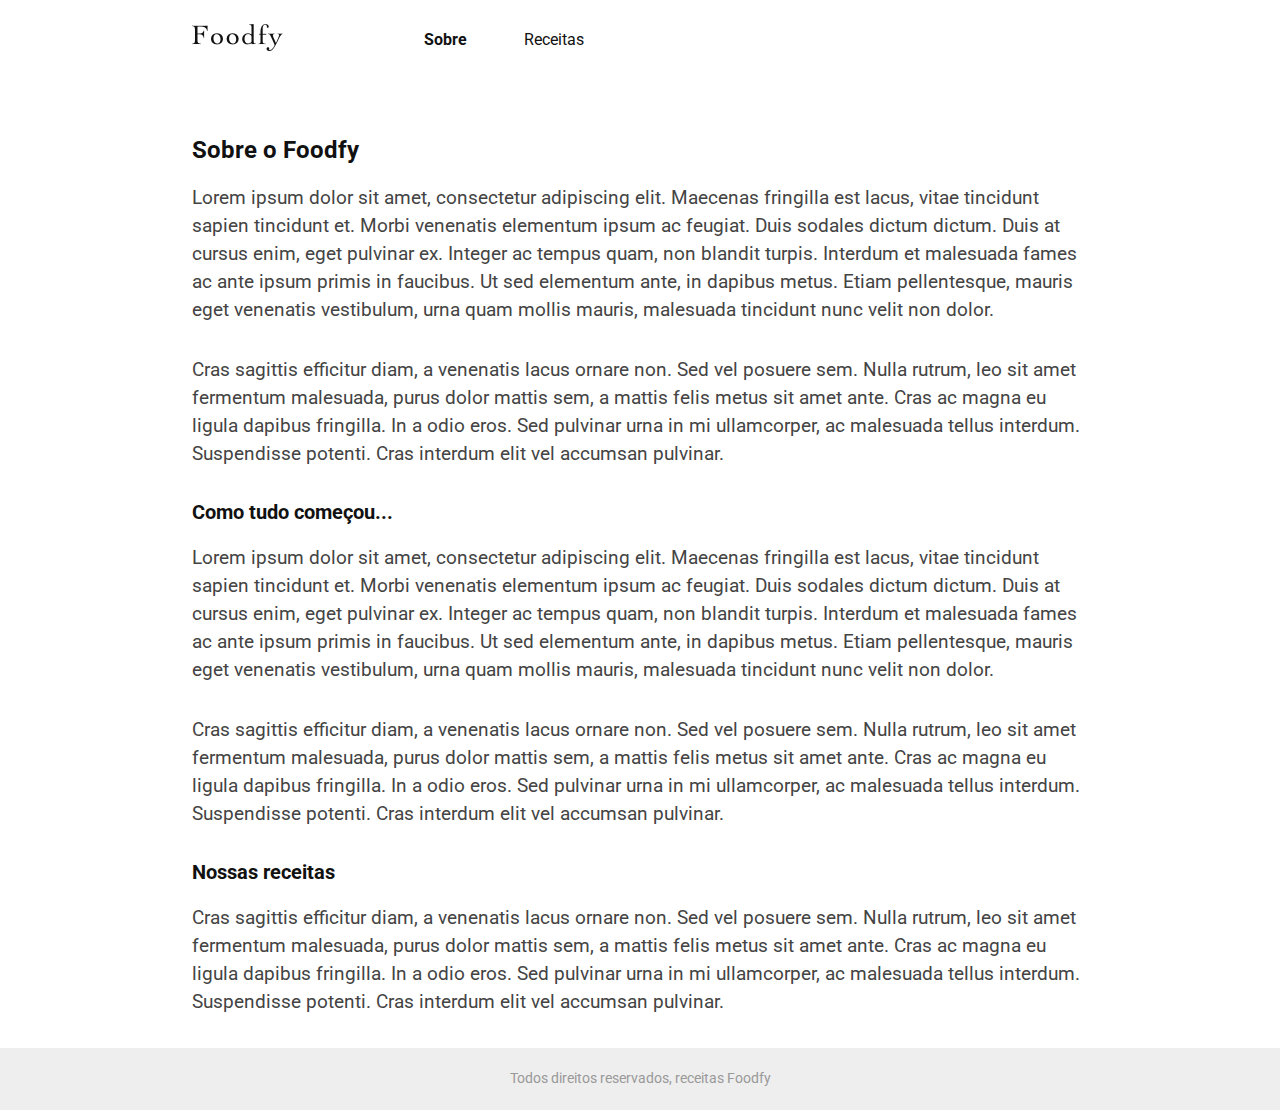
<file: front-end/about.html>
<!DOCTYPE html>
<html lang="pt-br">
<head>
  <meta charset="UTF-8">
  <meta name="viewport" content="width=device-width, initial-scale=1.0">
  <link href="https://fonts.googleapis.com/icon?family=Material+Icons"
      rel="stylesheet">
  <link rel="stylesheet" href="/front-end/styles.css">
  <title>Foodfy</title>
</head>
<body>
  <header>
    <nav>
      <a href="/front-end/index.html">
        <img src="/front-end/assets/img/logo.png" alt="logo foodfy">
      </a>
      <ul>
        <li>
          <a href="#"><strong>Sobre</strong></a>
        </li>
        <li>
          <a href="/front-end/recipes.html">Receitas</a>
        </li>
      </ul>
    </nav>
  </header>

  <main class="content">

    <h3 class="about-title">Sobre o Foodfy</h3>

    <p class="about-description">Lorem ipsum dolor sit amet, consectetur adipiscing elit. Maecenas fringilla est lacus, vitae tincidunt sapien tincidunt et. Morbi venenatis elementum ipsum ac feugiat. Duis sodales dictum dictum. Duis at cursus enim, eget pulvinar ex. Integer ac tempus quam, non blandit turpis. Interdum et malesuada fames ac ante ipsum primis in faucibus. Ut sed elementum ante, in dapibus metus. Etiam pellentesque, mauris eget venenatis vestibulum, urna quam mollis mauris, malesuada tincidunt nunc velit non dolor.</p>

    <p class="about-description">Cras sagittis efficitur diam, a venenatis lacus ornare non. Sed vel posuere sem. Nulla rutrum, leo sit amet fermentum malesuada, purus dolor mattis sem, a mattis felis metus sit amet ante. Cras ac magna eu ligula dapibus fringilla. In a odio eros. Sed pulvinar urna in mi ullamcorper, ac malesuada tellus interdum. Suspendisse potenti. Cras interdum elit vel accumsan pulvinar.</p>

    <h2 class="about-subtitle">Como tudo começou...</h2>

    <p class="about-description">Lorem ipsum dolor sit amet, consectetur adipiscing elit. Maecenas fringilla est lacus, vitae tincidunt sapien tincidunt et. Morbi venenatis elementum ipsum ac feugiat. Duis sodales dictum dictum. Duis at cursus enim, eget pulvinar ex. Integer ac tempus quam, non blandit turpis. Interdum et malesuada fames ac ante ipsum primis in faucibus. Ut sed elementum ante, in dapibus metus. Etiam pellentesque, mauris eget venenatis vestibulum, urna quam mollis mauris, malesuada tincidunt nunc velit non dolor.</p>

    <p class="about-description">Cras sagittis efficitur diam, a venenatis lacus ornare non. Sed vel posuere sem. Nulla rutrum, leo sit amet fermentum malesuada, purus dolor mattis sem, a mattis felis metus sit amet ante. Cras ac magna eu ligula dapibus fringilla. In a odio eros. Sed pulvinar urna in mi ullamcorper, ac malesuada tellus interdum. Suspendisse potenti. Cras interdum elit vel accumsan pulvinar.</p>

    <h2 class="about-subtitle">Nossas receitas</h2>

    <p class="about-description">Cras sagittis efficitur diam, a venenatis lacus ornare non. Sed vel posuere sem. Nulla rutrum, leo sit amet fermentum malesuada, purus dolor mattis sem, a mattis felis metus sit amet ante. Cras ac magna eu ligula dapibus fringilla. In a odio eros. Sed pulvinar urna in mi ullamcorper, ac malesuada tellus interdum. Suspendisse potenti. Cras interdum elit vel accumsan pulvinar.</p>
  </main>
  <footer>
    <p>Todos direitos reservados, receitas Foodfy</p>
  </footer>
</body>
</html>
</file>
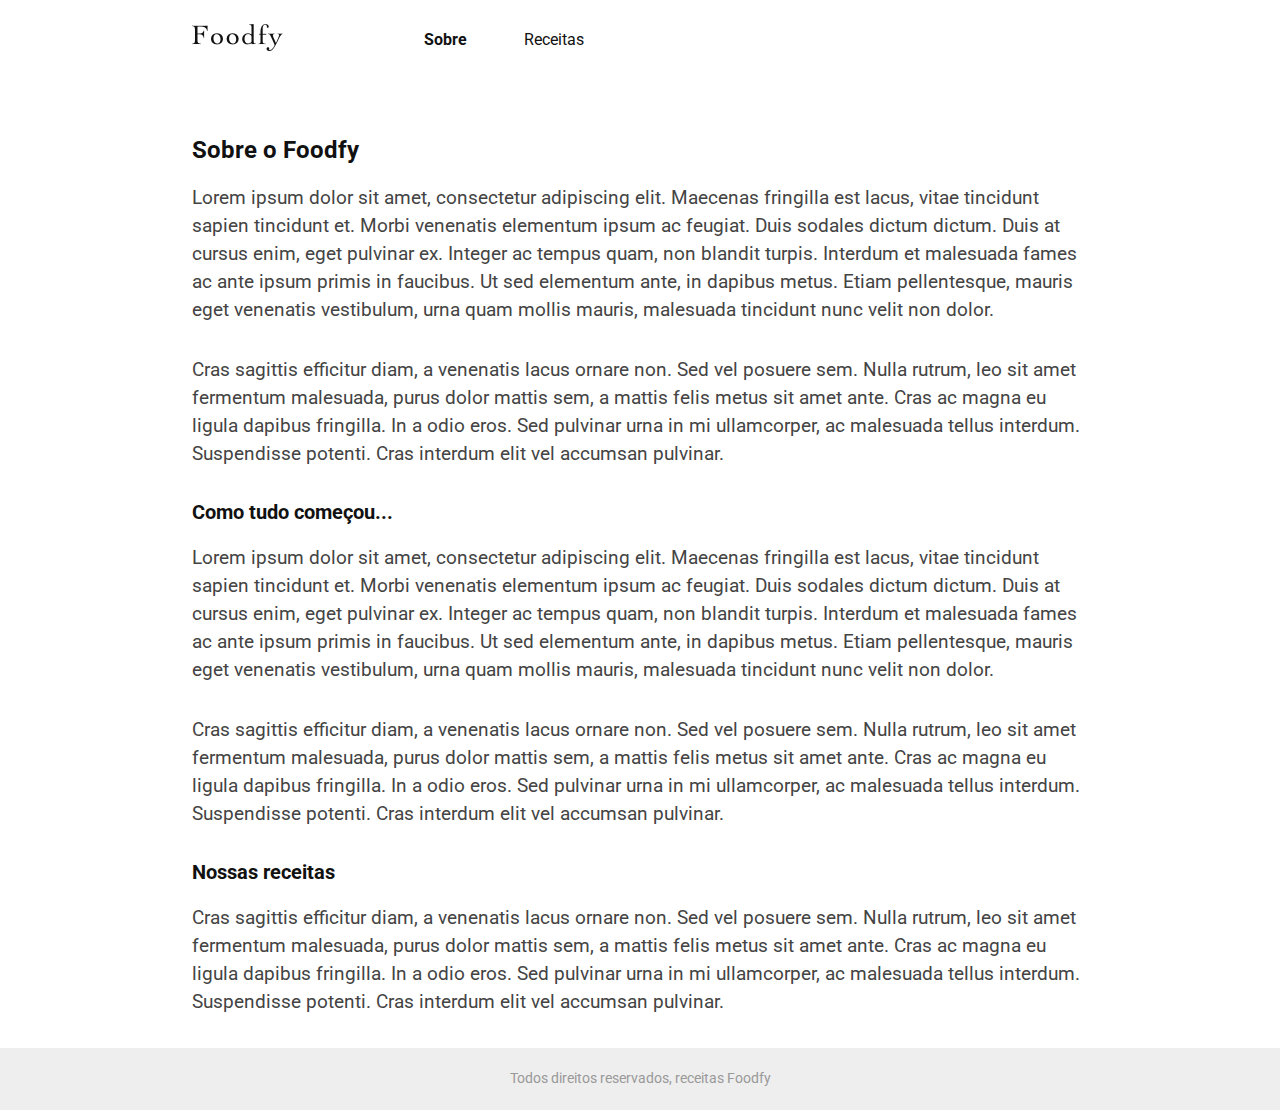
<file: front-end/pages/about.html>
<!DOCTYPE html>
<html lang="pt-br">
<head>
  <meta charset="UTF-8">
  <meta name="viewport" content="width=device-width, initial-scale=1.0">
  <link href="https://fonts.googleapis.com/icon?family=Material+Icons"
      rel="stylesheet">
  <link rel="stylesheet" href="/front-end/assets/styles/styles.css">
  <title>Foodfy</title>
</head>
<body>
  <header>
    <nav>
      <a href="/front-end/index.html">
        <img src="/front-end/assets/img/logo.png" alt="logo foodfy">
      </a>
      <ul>
        <li>
          <a href="/front-end/pages/about.html"><strong>Sobre</strong></a>
        </li>
        <li>
          <a href="/front-end/pages/recipes.html">Receitas</a>
        </li>
      </ul>
    </nav>
  </header>

  <main class="content">

    <h3 class="about-title">Sobre o Foodfy</h3>

    <p class="about-description">Lorem ipsum dolor sit amet, consectetur adipiscing elit. Maecenas fringilla est lacus, vitae tincidunt sapien tincidunt et. Morbi venenatis elementum ipsum ac feugiat. Duis sodales dictum dictum. Duis at cursus enim, eget pulvinar ex. Integer ac tempus quam, non blandit turpis. Interdum et malesuada fames ac ante ipsum primis in faucibus. Ut sed elementum ante, in dapibus metus. Etiam pellentesque, mauris eget venenatis vestibulum, urna quam mollis mauris, malesuada tincidunt nunc velit non dolor.</p>

    <p class="about-description">Cras sagittis efficitur diam, a venenatis lacus ornare non. Sed vel posuere sem. Nulla rutrum, leo sit amet fermentum malesuada, purus dolor mattis sem, a mattis felis metus sit amet ante. Cras ac magna eu ligula dapibus fringilla. In a odio eros. Sed pulvinar urna in mi ullamcorper, ac malesuada tellus interdum. Suspendisse potenti. Cras interdum elit vel accumsan pulvinar.</p>

    <h2 class="about-subtitle">Como tudo começou...</h2>

    <p class="about-description">Lorem ipsum dolor sit amet, consectetur adipiscing elit. Maecenas fringilla est lacus, vitae tincidunt sapien tincidunt et. Morbi venenatis elementum ipsum ac feugiat. Duis sodales dictum dictum. Duis at cursus enim, eget pulvinar ex. Integer ac tempus quam, non blandit turpis. Interdum et malesuada fames ac ante ipsum primis in faucibus. Ut sed elementum ante, in dapibus metus. Etiam pellentesque, mauris eget venenatis vestibulum, urna quam mollis mauris, malesuada tincidunt nunc velit non dolor.</p>

    <p class="about-description">Cras sagittis efficitur diam, a venenatis lacus ornare non. Sed vel posuere sem. Nulla rutrum, leo sit amet fermentum malesuada, purus dolor mattis sem, a mattis felis metus sit amet ante. Cras ac magna eu ligula dapibus fringilla. In a odio eros. Sed pulvinar urna in mi ullamcorper, ac malesuada tellus interdum. Suspendisse potenti. Cras interdum elit vel accumsan pulvinar.</p>

    <h2 class="about-subtitle">Nossas receitas</h2>

    <p class="about-description">Cras sagittis efficitur diam, a venenatis lacus ornare non. Sed vel posuere sem. Nulla rutrum, leo sit amet fermentum malesuada, purus dolor mattis sem, a mattis felis metus sit amet ante. Cras ac magna eu ligula dapibus fringilla. In a odio eros. Sed pulvinar urna in mi ullamcorper, ac malesuada tellus interdum. Suspendisse potenti. Cras interdum elit vel accumsan pulvinar.</p>
  </main>
  <footer>
    <p>Todos direitos reservados, receitas Foodfy</p>
  </footer>
</body>
</html>
</file>
<file: front-end/styles.css>
@import url("https://fonts.googleapis.com/css2?family=Roboto:wght@300;400;500;700&display=swap");

:root {
  --color-purple: #6c4fbb;
}

* {
  margin: 0;
  padding: 0;
  border: 0;
}

body {
  color: #111;
  background: white;
  font-family: "Roboto", sans-serif;
}

header {
  width: 100%;
  height: 5rem;
  display: flex;
  justify-content: center;
  align-items: center;
}

nav {
  width: 70%;
  height: 100%;
  display: flex;
  justify-content: flex-start;
  align-items: center;
}

nav a {
  margin: 0;
  cursor: pointer;
}

ul {
  width: auto;
  display: flex;
  justify-content: flex-start;
  align-items: center;
  margin-left: 7rem;
}

li, a {
  font-size: 1rem;
  line-height: 1.2rem;
  text-decoration: none;
  font-weight: 400;
  list-style: none;
  cursor: pointer;
  margin: 0 1.8rem;
  color: #111;
}

.content {
  margin: 0 15%;
}

.hero {
  width: 100%;
  height: 23rem;
  display: flex;
  justify-content: space-between;
  background-color: #FBDFDB;
  border-radius: 1.9rem;
}

.left {
  display: flex;
  flex-direction: column;
  justify-content: center;
  align-items: center;
  margin: 0 7%;
}

.left h1{
  font-size: 2rem;
  line-height: 2.5rem;
  font-weight: bold; 
}

.left p {
  width: 20rem;
  font-size: 1.2rem;
  line-height: 1.75rem;
  font-weight: 400;
  opacity: 70%;
}

.right {
  display: flex;
  flex-direction: column;
  justify-content: flex-end;
  margin: 0 10%;
}

.main-content {
  margin: 3.1rem 0;
}

.main-content h3 {
  font-size: 1.5rem;
  line-height: 1.75rem;
  font-weight: bold;
  margin: 0 0 1.25rem 0;
}

.cards {
  width: 100%;
  margin: 0 auto;
  display: grid;
  grid-template-columns: repeat(auto-fit, minmax(250px, 1fr));
  gap: 1.25rem;
}

.card {
  transition: all 0.2s ease 0s;
  position: relative;
  cursor: pointer;
}

.card:hover {
  opacity: 80%;
}

.card__image img {
  max-width: 17.75rem;
  border-radius: 8px;
}

.card__content {
  display: flex;
  flex-direction: column;
}

.card__content h3 {
  margin: 1.25rem 0 0 0;
  font-size: 1.2rem;
  line-height: 1.4rem;
  font-weight: 400;
}

.card__content p {
  margin: 0.5rem 0 0 0;
  font-size: 0.9rem;
  line-height: 1rem;
  font-weight: 400;
  color: #777;
}

footer {
  width: 100%;
  height: 3.9rem;
  display: flex;
  justify-content: center;
  align-items: center;
  background-color: #eee;
}

footer p {
  font-size: 0.9rem;
  line-height: 1rem;
  font-weight: 400;
  color: #999;
}

/*=== ABOUT ===*/


.about-title {
  font-size: 1.5rem;
  line-height: 1.75rem;
  font-weight: bold;
  margin: 3.5rem 0 1.25rem 0;
}

.about-subtitle {
  font-size: 1.25rem;
  line-height: 1.5rem;
  font-weight: bold;
  margin: 0 0 1.25rem 0;
}

.about-description {
  font-size: 1.2rem;
  line-height: 1.75rem;
  font-weight: 400;
  margin: 0 0 2rem 0;
  color: #444;
}

/*=== MODAL ===*/

.modal-overlay {
  background-color: rgba(0, 0, 0, 0.7);
  width: 100%;
  height: 100%;
  position: fixed;
  top: 0;
  opacity: 0;
  visibility: hidden;
  display: flex;
  justify-content: center;
  align-items: center;
}

.modal {
  background-color: white;
  position: relative;
  width: 90%;
  max-width: 41.25rem;
  height: 90%;
  max-height: 26rem;
  margin: 0 auto;
  border-radius: 1rem;
  
}

.modal .close-modal {
  color: #999;
  position: absolute;
  cursor: pointer;
  left: 39%;
  bottom: 2rem;
}

/*=== MODAL.ACTIVE ===*/

.modal-overlay.active {
  opacity: 1;
  visibility: visible;
}

iframe {
  width: 90%;
  height: 50%;
  position: absolute;
  border-radius: 1rem !important;
  padding: 5%;
  top: 5%;
}
</file>
<file: front-end/assets/styles/styles.css>
@import url("https://fonts.googleapis.com/css2?family=Roboto:wght@300;400;500;700&display=swap");

:root {
  --color-purple: #6c4fbb;
}

* {
  margin: 0;
  padding: 0;
  border: 0;
}

body {
  color: #111;
  background: white;
  font-family: "Roboto", sans-serif;
}

/*=== HEADER ===*/

header {
  width: 100%;
  height: 5rem;
  display: flex;
  justify-content: center;
  align-items: center;
}

nav {
  width: 70%;
  height: 100%;
  display: flex;
  justify-content: flex-start;
  align-items: center;
}

nav a {
  margin: 0;
  cursor: pointer;
}

ul {
  width: auto;
  display: flex;
  justify-content: flex-start;
  align-items: center;
  margin-left: 7rem;
}

li, a {
  font-size: 1rem;
  line-height: 1.2rem;
  text-decoration: none;
  font-weight: 400;
  list-style: none;
  cursor: pointer;
  margin: 0 1.8rem;
  color: #111;
}

a:hover {
  opacity: 70%;
  filter: brightness(90%);
  transition: all 400ms;
}

/*=== CONTENT ===*/

.content {
  margin: 0 15%;
}

/*=== HERO ===*/

.hero {
  width: 100%;
  height: 100%;
  min-height: 23rem;
  display: flex;
  justify-content: space-between;
  background-color: #FBDFDB;
  border-radius: 1.9rem;
}

.left {
  display: flex;
  flex-direction: column;
  justify-content: center;
  align-items: center;
  margin: 0 7%;
}

.left h1{
  font-size: 2rem;
  line-height: 2.5rem;
  font-weight: bold; 
}

.left p {
  width: 20rem;
  font-size: 1.2rem;
  line-height: 1.75rem;
  font-weight: 400;
  opacity: 70%;
}

.right {
  display: flex;
  flex-direction: column;
  justify-content: flex-end;
  margin: 0 10%;
}

/*=== MAIN ===*/

.main-content {
  margin: 3.1rem 0;
}

.main-content h3 {
  font-size: 1.5rem;
  line-height: 1.75rem;
  font-weight: bold;
  margin: 0 0 1.25rem 0;
}

/*=== CARDS ===*/

.cards {
  width: 100%;
  margin: 0 auto;
  cursor: pointer;
  position: relative;
  transition: all 0.2s ease 0s;
  display: grid;
  grid-template-columns: repeat(auto-fit, minmax(250px, 1fr));
  gap: 1.25rem;
}
.card:hover {
  opacity: 80%;
  filter: brightness(90%);
  transition: all 400ms;
} 

.card img {
  width: 100%;
  border-radius: 1rem;
}

.card h3 {
  margin: 1.25rem 0 0 0;
  font-size: 1.2rem;
  line-height: 1.4rem;
  font-weight: 400;
}

.card  p {
  margin: 0.5rem 0 0 0;
  font-size: 0.9rem;
  line-height: 1rem;
  font-weight: 400;
  color: #777;
}

/*=== FOOTER ===*/

footer {
  width: 100%;
  height: 3.9rem;
  display: flex;
  justify-content: center;
  align-items: center;
  background-color: #eee;
}

footer p {
  font-size: 0.9rem;
  line-height: 1rem;
  font-weight: 400;
  color: #999;
}

/*=== ABOUT ===*/

.about-title {
  font-size: 1.5rem;
  line-height: 1.75rem;
  font-weight: bold;
  margin: 3.5rem 0 1.25rem 0;
}

.about-subtitle {
  font-size: 1.25rem;
  line-height: 1.5rem;
  font-weight: bold;
  margin: 0 0 1.25rem 0;
}

.about-description {
  font-size: 1.2rem;
  line-height: 1.75rem;
  font-weight: 400;
  margin: 0 0 2rem 0;
  color: #444;
}

/*=== MODAL ===*/

.modal-container {
  width: 100%;
  height: 100%;
  display: flex;
  justify-content: center;
  align-items: center;
  position: fixed;
  top: 0;
  opacity: 0;
  visibility: hidden;
  background:rgba(0, 0, 0, 0.6);
}

.modal {
  width: 90%;
  height: 90%;
  max-width: 41.25rem;
  max-height: 26rem;
  position: relative;
  display: flex;
  align-items: center;
  flex-direction: column;
  background-color: white;
  border-radius: 1rem;
}

.modal-figure img {
  width: 37.5rem;
  height: 12.5rem;
  margin: 2rem auto 0.8rem auto;
  border-radius: 1rem;
}

.modal-recipe h3 {
  font-size: 1.5rem;
  line-height: 1.8rem;
  font-weight: 400;
}

.modal-chef p {
  margin: 0.5rem 0 0 0;
  font-size: 1.2rem;
  line-height: 1.4rem;
  font-weight: 400;
  color: #777;
  padding-bottom: 40%;
}

.modal-close {
  font-size: 1rem;
  cursor: pointer;
  color: #999;
}

.modal-container.active {
  visibility: visible;
  opacity: 1;
}
</file>
